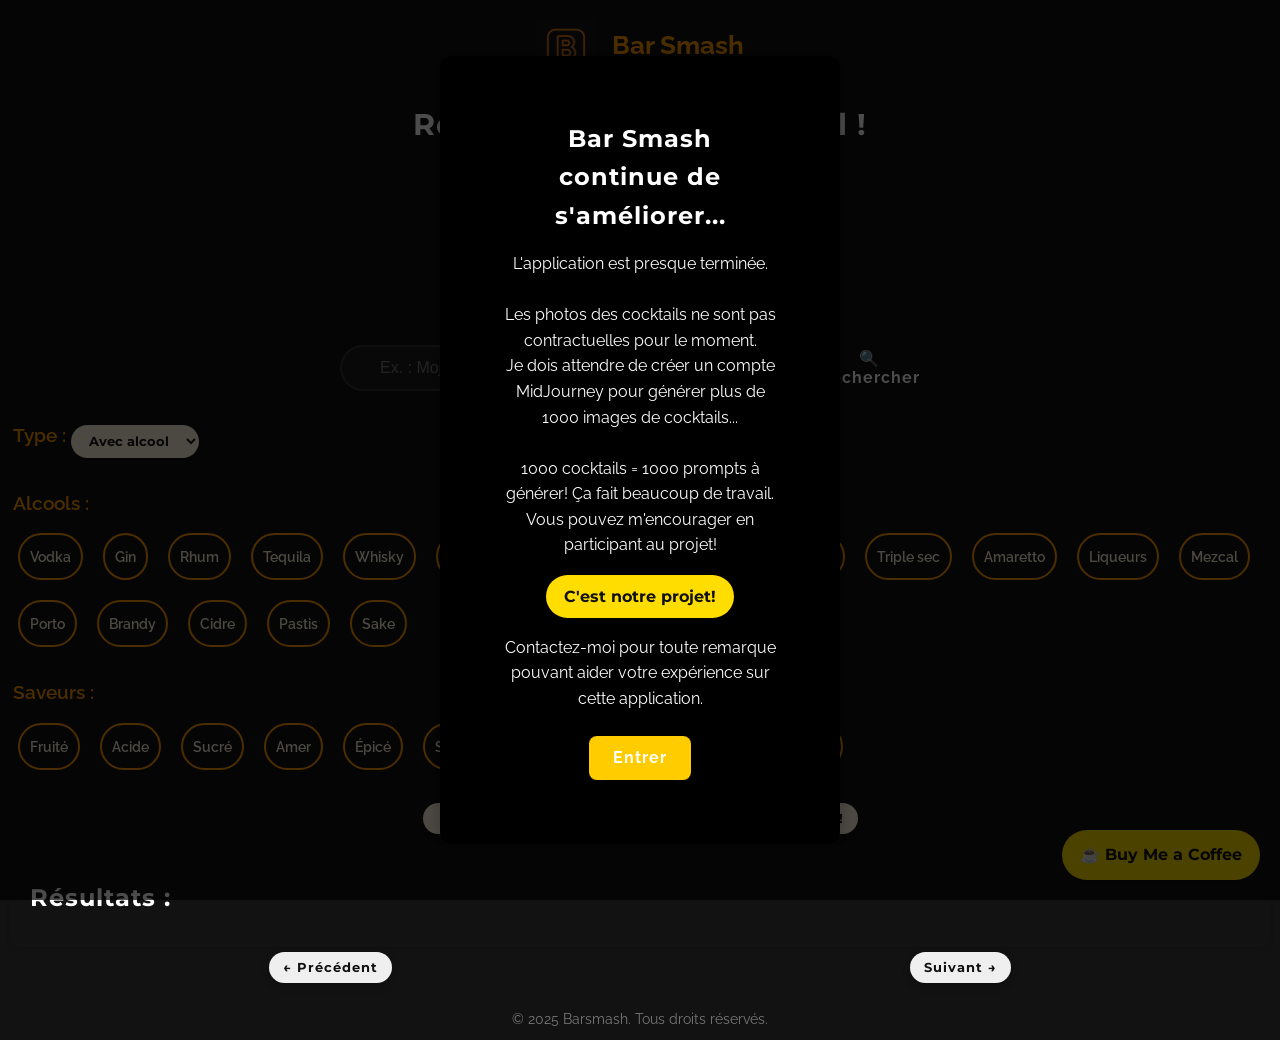
<file: index.html>
<!DOCTYPE html>
<html lang="en">
<head>
    <meta charset="UTF-8">
    <meta name="viewport" content="width=device-width, initial-scale=1.0">
    <title>Bar Smash</title>
    <link rel="stylesheet" href="css/styles.css">
    <link rel="icon" href="assets/images/barsmash_favicon.png" type="assets/images/png">
    <script defer src="js/script.js"></script>
    <!--script src="js/test.js"></script>-->
    <link rel="manifest" href="manifest.webmanifest">
</head>

<!-- Google tag (gtag.js) -->
<script async src="https://www.googletagmanager.com/gtag/js?id=G-YM68B9SPXW"></script>
<script>
  window.dataLayer = window.dataLayer || [];
  function gtag(){dataLayer.push(arguments);}
  gtag('js', new Date());

  gtag('config', 'G-YM68B9SPXW');
</script>

<body>
    <a href="https://buymeacoffee.com/richardmuhvic" 
        target="_blank" 
        class="bmc-float" 
        aria-label="Support BarSmash on Buy Me a Coffee">
        ☕ Buy Me a Coffee
    </a>
    
    <header>
        <div class="logo_image">
            <img src="assets/images/logo_barsmash.png" alt="logo barsmash">
            <div class="logo">Bar Smash</div>
        </div>
        
        <div class="header-title">
            <h1>Recherchez votre cocktail !</h1>
            <!-- Bouton "Proposer une recette" juste sous le titre -->
            <div>
                <a href="https://form.typeform.com/to/IsU5pVK9" target="_blank" class="btn-proposer-recette">
                    🍹 Recevoir des recettes
                </a>
            </div>
        </div>
        <nav>
            <a href="contact.html" class="contact-button">📩 Contact</a>
            <a href="barsmashpro.html" class="barsmashpro-button">🍸 Bar Smash PRO</a>
        </nav>
    </header>

<!-- TRAVAUX SITE -->
    <div id="modal" class="modal">
        <div class="modal-content">
        <h2>Bar Smash<br> continue de s'améliorer...</h2>
        <p>L'application est presque terminée.<br><br>
            Les photos des cocktails ne sont pas contractuelles pour le moment.<br>
            Je dois attendre de créer un compte MidJourney pour générer plus de 1000 images de cocktails...<br><br>
            1000 cocktails = 1000 prompts à générer! Ça fait beaucoup de travail.<br>
            Vous pouvez m'encourager en participant au projet!<br><br>
            <a href="https://buymeacoffee.com/richardmuhvic" target="_blank" class="bmc-popup" >C'est notre projet!</a><br><br>
            Contactez-moi pour toute remarque pouvant aider votre expérience sur cette application.
        </p>
        <button id="enterButton">Entrer</button>
        </div>
    </div>

    <!-- Écran d'accueil superposé -->
    <!--<div id="welcomeOverlay" class="welcome-overlay">
        <div class="welcome-content">
            <button class="close-welcome" onclick="closeWelcome()">✖</button>
            <div class="btn-typeform">
                <p>Tu veux proposer une recette ?</p>
                <a href="https://form.typeform.com/to/IsU5pVK9" 
                    target="_blank" 
                    class="btn-proposer-recette">
                    🍹 Recevoir des recettes
                </a>
            </div>
        </div>
    </div>-->

    <main>
        <section class="search-bar">
            <input type="text" id="search-cocktail" placeholder="Ex. : Mojito, Margarita...">
            <button id="search-button">🔍 Rechercher</button>
        </section>
    
        <section class="filters">
            <div class="dropdown_1">
                <label for="alcohol-type">Type :</label>
                <select id="alcohol-type">
                    <option value="with-alcohol">Avec alcool</option>
                    <option value="no-alcohol">Sans alcool</option>
                </select>
            </div>

            <div class="dropdown" id="alcohol-section">
                <label>Alcools :</label>
                <div id="alcohol-options" class="multi-select">
                    <div class="option" data-value="vodka">Vodka</div>
                    <div class="option" data-value="gin">Gin</div>
                    <div class="option" data-value="rum">Rhum</div>
                    <div class="option" data-value="tequila">Tequila</div>
                    <div class="option" data-value="whisky">Whisky</div>
                    <div class="option" data-value="cognac">Cognac</div>
                    <div class="option" data-value="champagne">Champagne</div>
                    <div class="option" data-value="absinthe">Absinthe</div>
                    <div class="option" data-value="vermouth">Vermouth</div>
                    <div class="option" data-value="triple-sec">Triple sec</div>
                    <div class="option" data-value="amaretto">Amaretto</div>
                    <div class="option" data-value="liqueurs">Liqueurs</div>
                    <div class="option" data-value="mezcal">Mezcal</div>
                    <div class="option" data-value="porto">Porto</div>
                    <div class="option" data-value="brandy">Brandy</div>
                    <div class="option" data-value="cidre">Cidre</div>
                    <div class="option" data-value="pastis">Pastis</div>
                    <div class="option" data-value="sake">Sake</div>
                </div>
            </div>

            <div class="dropdown">
                <label>Saveurs :</label>
                <div id="flavors-options" class="multi-select">
                    <div class="option" data-value="fruity">Fruité</div>
                    <div class="option" data-value="acidic">Acide</div>
                    <div class="option" data-value="sweet">Sucré</div>
                    <div class="option" data-value="bitter">Amer</div>
                    <div class="option" data-value="spicy">Épicé</div>
                    <div class="option" data-value="salty">Salé</div>
                    <div class="option" data-value="floral">Floral</div>
                    <div class="option" data-value="herbaceous">Herbacé</div>
                    <div class="option" data-value="creamy">Crémeux</div>
                    <div class="option" data-value="smoky">Fumé</div>
                </div>
            </div>
        </section>

        <section class="search-box">
            <button class="find-cocktails">🍹 Trouver des cocktails</button>
            <button id="random-cocktail" class="random-cocktail">🍸 Cocktail Surprise !</button>
        </section>

        <div id="random-result"></div>

        <section class="results">
            <h2>Résultats :</h2>
            <div id="cocktail-list">
                <!-- Les résultats des cocktails s'afficheront ici -->
            </div>
        </section>

        <section class="prev-next">
            <button id="prev-page">← Précédent</button>
            <button id="next-page">Suivant →</button>
        </section>

        <!--<section class="add-cocktail">
            <h2>Ajouter un cocktail</h2>
            <form id="add-cocktail-form">
                <input type="text" id="new-name" placeholder="Nom du cocktail" required>
                <input type="text" id="new-ingredients" placeholder="Ingrédients (séparés par des virgules)" required>
                <input type="text" id="new-flavor" placeholder="Saveur" required>
                <select id="new-alcoholic">
                    <option value="Alcoholic">Avec alcool</option>
                    <option value="Non-Alcoholic">Sans alcool</option>
                </select>
                <button type="submit">Ajouter</button>
            </form>
            <p id="add-message"></p>
        </section>-->
    </main>

    <footer>
        <p>© 2025 Barsmash. Tous droits réservés.</p>
    </footer>
</body>
</html>
</file>
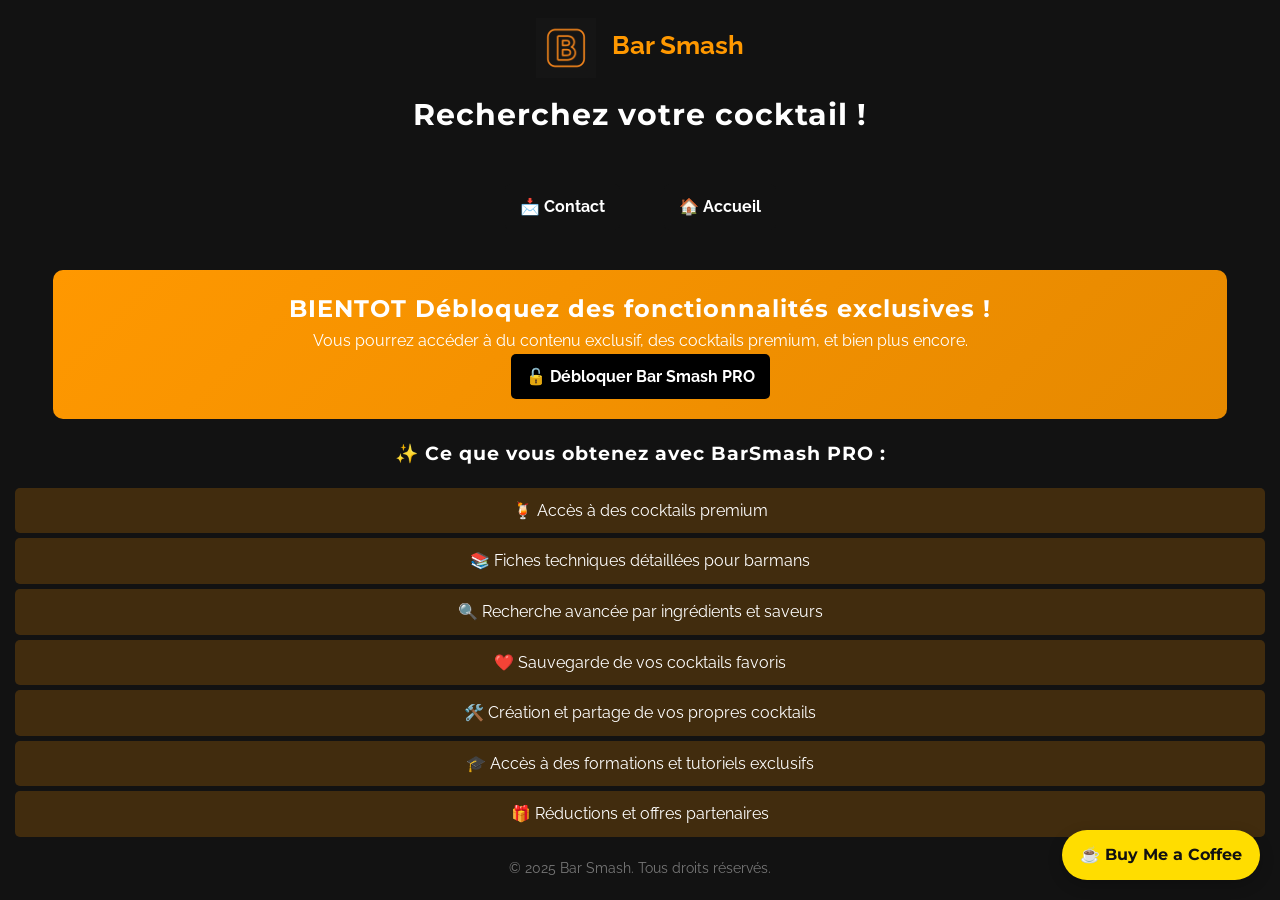
<file: barsmashpro.html>
<!DOCTYPE html>
<html lang="en">
<head>
    <meta charset="UTF-8">
    <meta name="viewport" content="width=device-width, initial-scale=1.0">
    <title>Bar Smash</title>
    <link rel="stylesheet" href="css/styles.css">
    <link rel="icon" href="assets/images/barsmash_favicon.png" type="assets/images/png">
    <script defer src="js/script.js"></script>
    <link rel="manifest" href="manifest.webmanifest">

</head>

<!-- Google tag (gtag.js) -->
<script async src="https://www.googletagmanager.com/gtag/js?id=G-YM68B9SPXW"></script>
<script>
  window.dataLayer = window.dataLayer || [];
  function gtag(){dataLayer.push(arguments);}
  gtag('js', new Date());

  gtag('config', 'G-YM68B9SPXW');
</script>

<body>
    <a href="https://buymeacoffee.com/richardmuhvic" 
        target="_blank" 
        class="bmc-float" 
        aria-label="Support BarSmash on Buy Me a Coffee">
        ☕ Buy Me a Coffee
    </a>
    <header>
        <div class="logo_image">
            <img src="assets/images/logo_barsmash.png" alt="logo barsmash">
            <div class="logo">Bar Smash</div>
        </div>
        <h1>Recherchez votre cocktail !</h1>
        <nav>
            <a href="contact.html" class="contact-button">📩 Contact</a>
            <a href="index.html" class="contact-button">🏠 Accueil</a>
        </nav>    
    </header>

    <main>
        <section class="premium-banner">
            <h2>BIENTOT Débloquez des fonctionnalités exclusives !</h2>
            <p>Vous pourrez accéder à du contenu exclusif, des cocktails premium, et bien plus encore.</p>
            <a href="paiement.html" class="premium-button">🔓 Débloquer Bar Smash PRO</a>
        </section>

        <section class="premium-benefits">
            <h3>✨ Ce que vous obtenez avec BarSmash PRO :</h3>
            <ul>
                <li>🍹 Accès à des cocktails premium</li>
                <li>📚 Fiches techniques détaillées pour barmans</li>
                <li>🔍 Recherche avancée par ingrédients et saveurs</li>
                <li>❤️ Sauvegarde de vos cocktails favoris</li>
                <li>🛠️ Création et partage de vos propres cocktails</li>
                <li>🎓 Accès à des formations et tutoriels exclusifs</li>
                <li>🎁 Réductions et offres partenaires</li>
            </ul>
        </section>
    </main>

    <footer>
        <p>© 2025 Bar Smash. Tous droits réservés.</p>
    </footer>
</body>
</file>
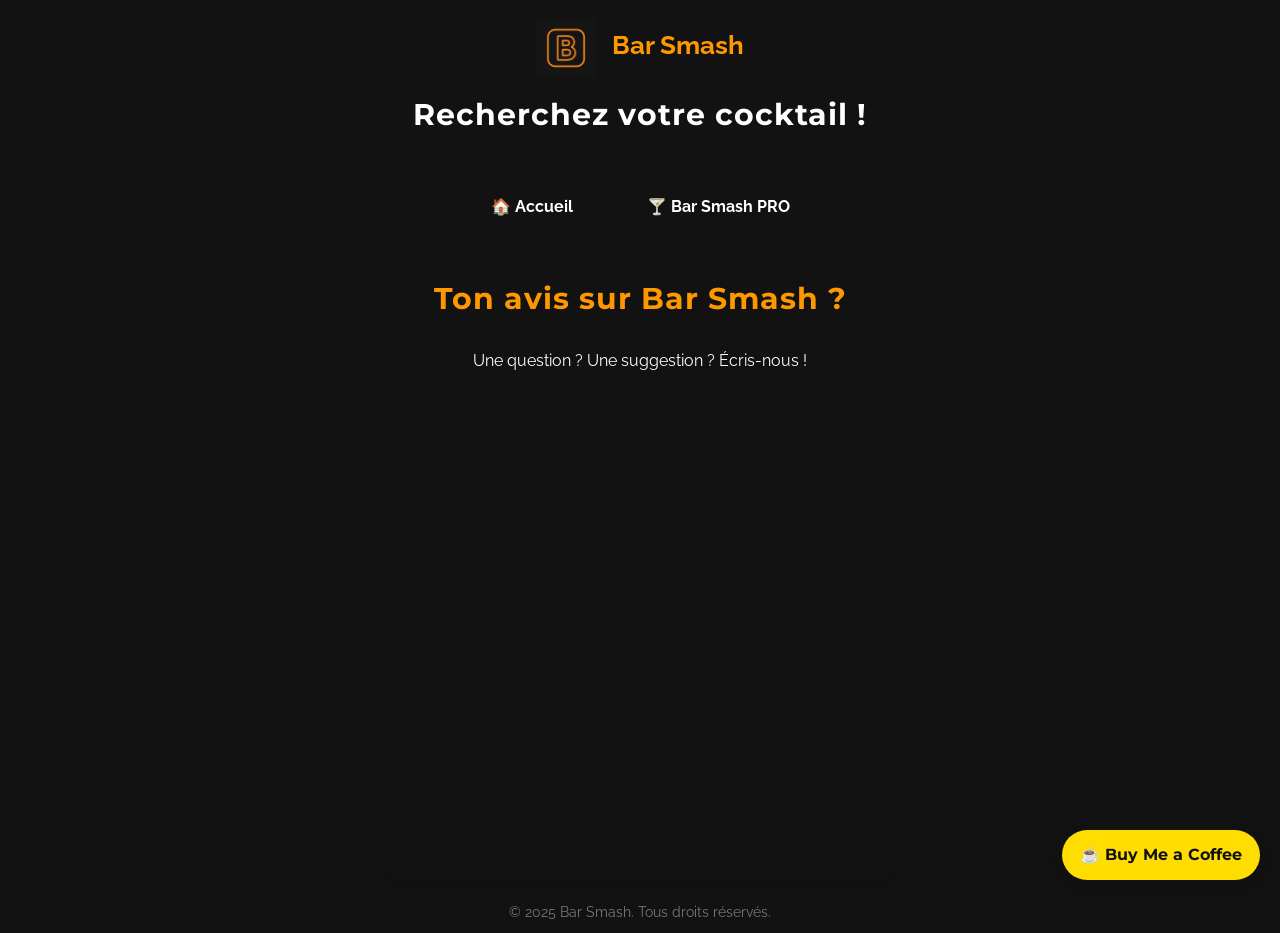
<file: contact.html>
<!DOCTYPE html>
<html lang="fr">
<head>
    <meta charset="UTF-8">
    <meta name="viewport" content="width=device-width, initial-scale=1.0">
    <title>Contact | Bar Smash</title>
    <link rel="stylesheet" href="css/styles.css">
    <link rel="stylesheet" href="css/contact.css">
    <link rel="icon" href="assets/images/barsmash_favicon.png" type="assets/images/png">
    <link rel="manifest" href="manifest.webmanifest">
</head>

<!-- Google tag (gtag.js) -->
<script async src="https://www.googletagmanager.com/gtag/js?id=G-YM68B9SPXW"></script>
<script>
  window.dataLayer = window.dataLayer || [];
  function gtag(){dataLayer.push(arguments);}
  gtag('js', new Date());

  gtag('config', 'G-YM68B9SPXW');
</script>

<body>
    <a href="https://buymeacoffee.com/richardmuhvic" 
        target="_blank" 
        class="bmc-float" 
        aria-label="Support BarSmash on Buy Me a Coffee">
        ☕ Buy Me a Coffee
    </a>
    <header>
        <div class="logo_image">
            <img src="assets/images/logo_barsmash.png" alt="logo barsmash">
            <div class="logo">Bar Smash</div>
        </div>
        <h1>Recherchez votre cocktail !</h1>
        <nav>
            <a href="index.html" class="contact-button">🏠 Accueil</a>
            <a href="barsmashpro.html" class="barsmashpro-button">🍸 Bar Smash PRO</a>
        </nav>
    </header>

    <main>
        <section class="contact-container">
            <h1>Ton avis sur Bar Smash ?</h1>
            <p>Une question ? Une suggestion ? Écris-nous !</p>

            <div class="feedback-form">
                <iframe 
                src="https://tally.so/r/wkxpoR" 
                width="100%" 
                height="500" 
                frameborder="0" 
                title="Feedback BarSmash"
                ></iframe>
            </div>
            <!--<form action="php/contact.php" method="POST">
                <label for="name">Nom :</label>
                <input type="text" id="name" name="name" required>

                <label for="email">Email :</label>
                <input type="email" id="email" name="email" required>

                <label for="message">Message :</label>
                <textarea id="message" name="message" required></textarea>

                Champ Honeypot caché pour bloquer les bots
                <input type="text" name="honeypot" style="display: none;">

                CAPTCHA Google
                <div class="g-recaptcha" data-sitekey="VOTRE_SITE_KEY"></div>

                <button type="submit"> Envoyer</button>
            </form>-->
        </section>
    </main>

    <footer>
        <p>© 2025 Bar Smash. Tous droits réservés.</p>
    </footer>

    <script src="https://www.google.com/recaptcha/api.js" async defer></script>
</body>
</html>
</file>
<file: css/styles.css>
/* Importation des polices Google Fonts */
@import url('https://fonts.googleapis.com/css2?family=Montserrat:wght@400;700&family=Raleway:wght@300;400;600&display=swap');

/* 🔹 Police principale pour les titres et boutons */
h1, h2, h3, button {
    font-family: 'Montserrat', sans-serif; /* Propre, moderne, impactant */
    font-weight: 700;
    letter-spacing: 1px; /* Espacement subtil pour un effet premium */
}


/* BUY ME A COFFEE */
.bmc-float {
    position: fixed;
    bottom: 20px;
    right: 20px;
    background-color: #ffdd00;
    color: #111;
    font-weight: bold;
    font-family: 'Montserrat', sans-serif;
    padding: 12px 18px;
    border-radius: 999px;
    box-shadow: 0 5px 15px rgba(0,0,0,0.2);
    text-decoration: none;
    transition: transform 0.2s, box-shadow 0.2s;
    z-index: 1000;
}
.bmc-float:hover {
    transform: scale(1.05);
    box-shadow: 0 8px 20px rgba(0,0,0,0.3);
}
.bmc-popup{
    background-color: #ffdd00;
    color: #111;
    font-weight: bold;
    font-family: 'Montserrat', sans-serif;
    padding: 12px 18px;
    border-radius: 999px;
    box-shadow: 0 5px 15px rgba(0,0,0,0.2);
    text-decoration: none;
    transition: transform 0.2s, box-shadow 0.2s;
    z-index: 1000;
}
.bmc-popup:hover {
    transform: scale(1.05);
    box-shadow: 0 8px 20px rgba(0,0,0,0.3);
}

/* Bouton flottant */
.btn-floating-suggest {
  position: fixed;
  bottom: 20px;
  right: 20px;
  background-color: #ffcc00;
  color: #111;
  font-weight: bold;
  font-family: 'Montserrat', sans-serif;
  padding: 12px 20px;
  border-radius: 50px;
  border: none;
  box-shadow: 0 5px 15px rgba(0,0,0,0.2);
  cursor: pointer;
  z-index: 1000;
  transition: transform 0.2s;
}
.btn-floating-suggest:hover {
  transform: scale(1.05);
}

/* ecran d'accueil superposé */
.welcome-overlay {
  position: fixed;
  top: 0; left: 0;
  width: 100%;
  height: 100%;
  background: rgba(0, 0, 0, 0.85);
  z-index: 9999;
  display: flex;
  align-items: center;
  justify-content: center;
}

.welcome-content {
  position: relative;
  max-width: 90%;
  max-height: 90%;
  flex-direction: column; /* Aligne verticalement */
  justify-content: center;
  align-items: center;
  text-align: center;
}

.close-welcome {
  position: absolute;
  top: -50px;
  right: -50px;
  font-size: 20px;
  background: #ffcc00;
  color: #111;
  border: none;
  border-radius: 50%;
  width: 30px;
  height: 30px;
  cursor: pointer;
  font-weight: bold;
  box-shadow: 0 4px 10px rgba(0,0,0,0.3);
}
.btn-typeform{
    display: flex;
    flex-direction: column;
    align-items: center;
    padding: 50px;
}
.btn-typeform p{
    display: block;
    margin-bottom: 50px;
    font-family: 'Montserrat', sans-serif;
    font-size: 2em;
    font-weight: bold;
    color: #fdf5dc;
}
.btn-proposer-recette {
  display: block;
  background-color: #ffcc00;
  color: #111;
  font-weight: bold;
  padding: 12px 20px;
  border-radius: 50px;
  font-family: 'Montserrat', sans-serif;
  text-decoration: none;
  box-shadow: 0 4px 10px rgba(0,0,0,0.2);
  transition: transform 0.2s ease;
  width: 250px;
}
.btn-proposer-recette:hover {
  transform: scale(1.05);
  background-color: #ffc400;
}


/* 🔹 Police pour le texte général */
body, p {
    font-family: 'Raleway', sans-serif; /* Élégant et léger */
    font-weight: 400;
    line-height: 1.6; /* Meilleure lisibilité */
}

/* 🔹 Ajustement des boutons */
button {
    font-family: 'Raleway', sans-serif; /* Élégant et léger */
    font-size: 16px;
    padding: 10px 15px;
}


/* Reset de base */
body, h1, h2, p, input, button, select, div {
    margin: 0;
    padding: 0;
    box-sizing: border-box;
}

body {
    background-color: #121212;
    color: white;
    line-height: 1.6;
    padding: 10px;
}

header {
    text-align: center;
    background-size: 100%;
}

header img{
    width: 60px;
    height: 50%;
    margin-bottom: -20px;
}
.logo_image{
    display: flex;
    align-items: center;
    gap: 16px;
    justify-content: center;
    margin-bottom: 10px;
}
.logo {
    padding-top: 15px;
    font-size: 1.6rem;
    color: #ff9800;
    font-weight: 700;
}
.contact-button, .barsmashpro-button {
    display: inline-block;
    padding: 10px 15px;
    margin: 20px;
    background-color: #121212;
    color: white;
    border-radius: 5px;
    text-decoration: none;
    font-weight: bold;
    transition: 0.3s;
}
.contact-button:hover, .barsmashpro-button:hover {
    background-color: #e67e22;
    box-shadow: 0 0 20px rgba(255, 152, 0, 0.8);
}

.header-title{
    display: flex;
    flex-direction: column;
    align-items: center;
}
h1 {
    font-size: 30px;
    color: white;
    margin: 25px;
}

.search-bar {
    display: flex;
    justify-content: center;
    align-items: center;
    padding: 30px 20px 20px 20px;
    position: relative;
    max-width: 600px;
    margin: auto;
}

#search-cocktail {
    width: 100%;
    padding: 14px 14px 14px 40px;
    border-radius: 999px;
    border: none;
    font-size: 1rem;
    background-color: #1c1c1c;
    color: white;
    outline: none;
    box-shadow: inset 0 0 0 2px #333;
}

#search-button {
    padding: 10px 20px;
    font-size: 16px;
    border: none;
    background-color: #121212;
    color: white;
    border-radius: 5px;
    cursor: pointer;
    margin-left: 10px;
}

#search-button:hover {
    background-color: #d35400;
    box-shadow: 0 0 20px rgba(255, 152, 0, 0.8);
}

.filters {
    display: flex;
    flex-direction: column;
    gap: 20px;
    margin-bottom: 20px;
}

.dropdown_1{
    display: flex;
    flex-direction: row;
    width: 100%;
    border-radius: 15px;
    margin: 2.5px;
}
#alcohol-type{
    background-color: #fdf5dc;
    color: #111;
    font-weight: bold;
    border: none;
    border-radius: 999px;
    padding: 8px 14px;
    font-family: 'Montserrat', sans-serif;
    font-size: 0.8rem;
    transition: transform 0.2s ease;
    cursor: pointer;
    box-shadow: 0 4px 8px rgba(0,0,0,0.2);
    margin: 5px;
}

.dropdown {
    width: 100%;
    border-radius: 15px;
    margin: 2.5px;
}

label {
    font-size: 1.2rem;
  color: #ff9800;
  font-weight: 600;
  margin-bottom: 10px;
  display: block;
}

.multi-select {
    display: flex;
    flex-wrap: wrap;
    gap: 10px;

}

.multi-select .option {
    padding: 10px;
    margin: 5px;
    color: #fdf5dc;
    font-weight: 600;
    font-size: 0.9rem;
    border: 2px solid #ff9800;
    white-space: nowrap;
    border-radius: 999px;
    text-align: center;
    cursor: pointer;
    user-select: none; /* Désactive la sélection de texte */
    transition: background-color 0.3s, color 0.3s;
}

.multi-select .option:hover {
    background-color: white;
    color: #121212;
    box-shadow: 0 0 10px #121212(255, 255, 255, 0.8);
}

.multi-select .option.selected {
    background-color: #27ae60;
    color: white;
    border-color: #1e8449;
}

/* 🔹 Conteneur des boutons */
.search-box {
    display: flex;
    flex-wrap: wrap; /* Permet le retour à la ligne si l'écran est trop petit */
    justify-content: center; /* Centre les boutons */
    gap: 10px; /* Espacement entre les boutons */
    margin-bottom: 20px; /* Espace avec le résultat */
}

/* 🔹 Style des boutons */
.search-box button {
    background-color: #fdf5dc;
    color: #111;
    font-weight: bold;
    border: none;
    border-radius: 999px;
    padding: 8px 14px;
    font-family: 'Montserrat', sans-serif;
    font-size: 0.8rem;
    transition: transform 0.2s ease;
    cursor: pointer;
    box-shadow: 0 4px 8px rgba(0,0,0,0.2);
    margin: 5px;
}

.search-box button:hover {
    box-shadow: 0 0 10px white (255, 152, 0, 0.8);
    transform: scale(1.05);
    background-color: #ffffff;
}

/* 🔹 Assurer que le résultat s'affiche en dessous */
/* 🔹 Style de la fenêtre du cocktail surprise */
#random-result {
    border-radius: 10px;
    text-align: center;
    width: 100%;
    max-width: 400px;
    margin: 10px; /* Centrer l'affichage */
    box-shadow: 0px 4px 8px rgba(0, 0, 0, 0.2); /* Ombre légère */
}

/* 🔹 Style des titres et textes à l'intérieur */
#random-result h3 {
    font-size: 1.8rem;
    font-weight: bold;
    margin-bottom: 10px;
}

#random-result p {
    font-size: 1rem;
    margin: 5px 0;
}


.find-cocktails {
    display: block;
    margin: 10px;
    padding: 10px 20px;
    font-size: 18px;
    background-color: #27ae60;
    color: white;
    border: none;
    border-radius: 5px;
    cursor: pointer;
    text-align: center;
}

.find-cocktails:hover {
    background-color: #27ae60;
}

/* Style du bouton Cocktail Surprise */
.random-cocktail {
    display: block;
    margin: 10px;
    padding: 10px 20px;
    font-size: 18px;
    background-color: #3498db; /* Bleu clair pour contraster */
    color: white;
    border: none;
    border-radius: 5px;
    cursor: pointer;
    text-align: center;
}

.random-cocktail:hover {
    background-color: #27ae60; /* Bleu plus foncé au survol */
}

.results {
    padding: 20px;
    border-radius: 10px;
    box-shadow: 0 2px 5px rgba(0, 0, 0, 0.1);
}

.prev-next{
    display: flex;
    justify-content: space-around;
}
#prev-page,#next-page{
    color: #111;
    font-weight: bold;
    border: none;
    border-radius: 999px;
    padding: 8px 14px;
    font-family: 'Montserrat', sans-serif;
    font-size: 0.8rem;
    transition: transform 0.2s ease;
    cursor: pointer;
    box-shadow: 0 4px 8px rgba(0,0,0,0.2);
    margin: 5px;
}

#cocktail-list {
    display: grid;
    grid-template-columns: repeat(auto-fill, minmax(200px, 1fr));
    gap: 20px;
    margin-top: 10px;
}

footer {
    text-align: center;
    margin-top: 20px;
    font-size: 14px;
    color: #777;
}


/* 🔹 Mise en page de la carte cocktail */
.cocktail-card {
    display: flex;
    flex-direction: column;
    align-items: center;
    text-align: center;
    background: #ff9800;
    color: white;
    border-radius: 12px;
    padding: 15px;
    box-shadow: 0 4px 8px rgba(0, 0, 0, 0.1);
    width: 100%;
}

/* 🔹 Image du cocktail */
.cocktail img {
    width: 50%;
    max-width: 150px;
    height: auto;
    border-radius: 10px;
    object-fit: cover;
}

.cocktail {
    background-color: #121212;

    padding: 16px;
    border-radius: 12px;
}

/* 🔹 Informations du cocktail */
.cocktail-info {
    margin-top: 10px;
}

.cocktail-info h3 {
    font-size: 1.5em;
    color: white;
}

.cocktail-info p {
    font-size: 1em;
    color: white;
    margin: 5px 0;
}

/* 🔹 Responsive Mobile-first */
@media (min-width: 600px) {
    .cocktail-card {
        flex-direction: row;
        text-align: left;
        max-width: 600px;
    }

    .cocktail-img {
        width: 40%;
        max-width: 250px;
        height: auto;
        margin-right: 15px;
    }
}


/*--CONTACT PAGE--*/
/* 🔹 Style du formulaire de contact */
.contact-container {
    max-width: 500px;
    margin: 20px auto;
    background-color: #121212;
    border-radius: 10px;
    box-shadow: 0 4px 8px rgba(0, 0, 0, 0.1);
    text-align: center;
}

.contact-container h1 {
    color: #ff9800;
}

.contact-container form {
    display: flex;
    flex-direction: column;
    gap: 10px;
}

.contact-container input,
.contact-container textarea {
    width: 100%;
    padding: 10px;
    border: 1px solid #ccc;
    border-radius: 5px;
}

.contact-container button {
    background-color: #ff9800;
    color: black;
    padding: 10px;
    border: none;
    border-radius: 5px;
    cursor: pointer;
}

.contact-container button:hover {
    background-color: #e68900;
}


/*---BARSMASH PRO---*/
.premium-banner {
    background: linear-gradient(135deg, #ff9800, #e68900);
    color: white;
    text-align: center;
    padding: 20px;
    border-radius: 10px;
    margin: 20px auto;
    max-width: 90%;
}

.premium-button {
    display: inline-block;
    background-color: black;
    color: white;
    padding: 10px 15px;
    border-radius: 5px;
    text-decoration: none;
    font-weight: bold;
    transition: 0.3s;
}

.premium-button:hover {
    background-color: #333;
}

.premium-benefits {
    text-align: center;
    margin-top: 20px;
}

.premium-benefits ul {
    list-style: none;
    padding: 0;
}

.premium-benefits li {
    background-color: rgba(255, 152, 0, 0.2);
    color: white;
    padding: 10px;
    margin: 5px;
    border-radius: 5px;
}


/*---Fenêtre MODALE---*/
/* FENÊTRE MODALE */
.modal {
  position: fixed;
  top: 0;
  left: 0;
  width: 100%;
  height: 100%;
  background-color: rgba(0, 0, 0, 0.7);
  display: flex;
  justify-content: center;
  align-items: center;
  z-index: 9999;
}

.modal-content {
  background-color: black;
  padding: 4rem;
  border-radius: 12px;
  text-align: center;
  max-width: 400px;
  box-shadow: 0 0 15px rgba(0,0,0,0.3);
}

.modal-content h2 {
  margin-bottom: 1rem;
}

.modal-content button {
  margin-top: 1.5rem;
  padding: 0.8rem 1.5rem;
  background-color: #ffcc00;
  color: white;
  border: none;
  border-radius: 8px;
  cursor: pointer;
  font-size: 1rem;
}

.modal-content button:hover {
  background-color: #ffcc00d3;
}
</file>
<file: css/contact.css>
.feedback-section {
  background-color: #1c1c1c;
  padding: 4rem 2rem;
  color: #fff;
  border-radius: 20px;
  box-shadow: 0 5px 15px rgba(0,0,0,0.4);
  margin: 2rem auto;
  max-width: 900px;
}

.feedback-section h2 {
  color: #ff5e57;
  margin-bottom: 1rem;
  text-align: center;
}

.feedback-section p {
  text-align: center;
  margin-bottom: 2rem;
  font-size: 1.1rem;
  color: #ccc;
}

.feedback-form iframe {
  border-radius: 16px;
  overflow: hidden;
}
</file>
